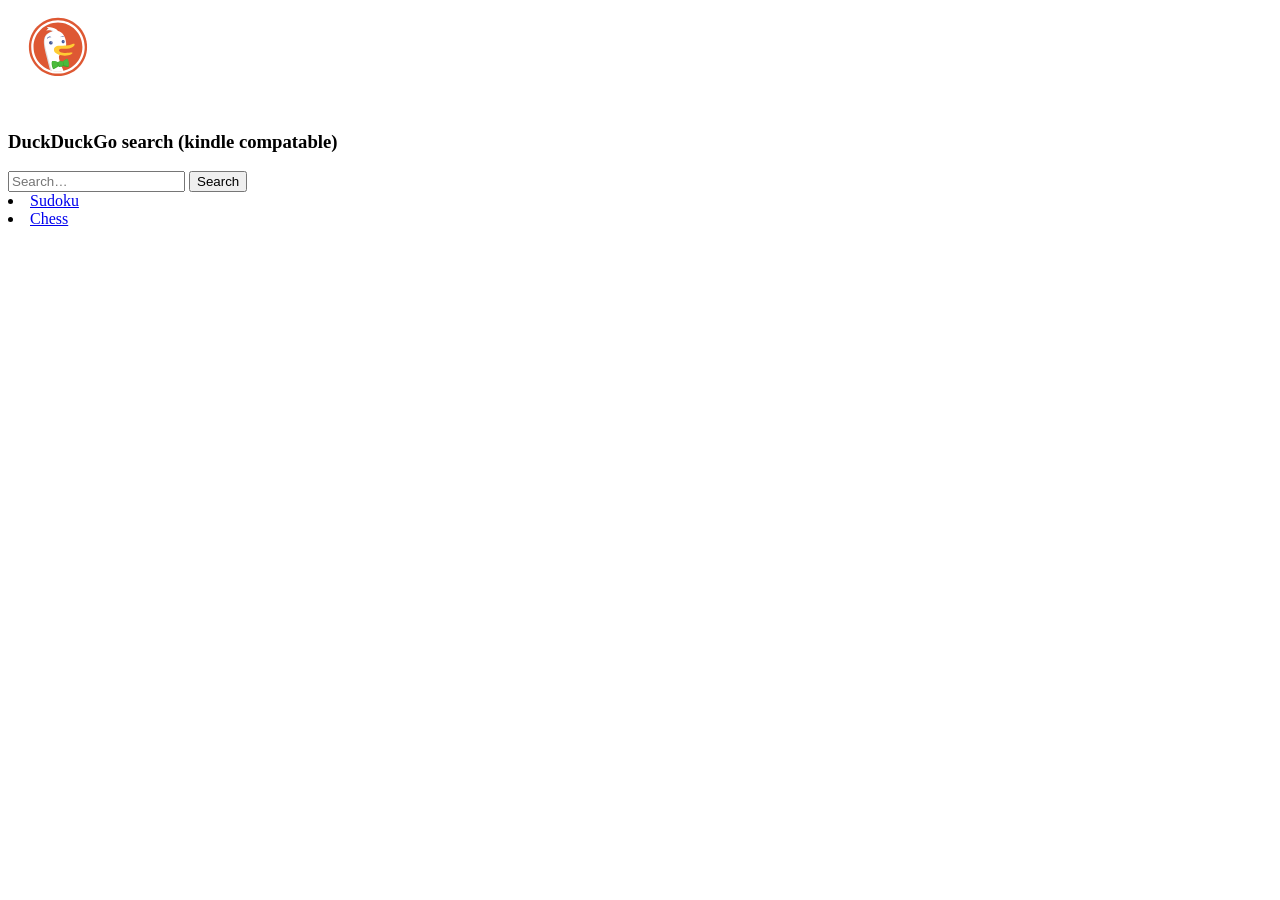
<file: index.html>
<!DOCTYPE html>
<head>
<link rel="stylesheet" href="styles.css">
</head>
<html>
<img src="Ddglogo.svg" alt="DDG Logo">
<h3>DuckDuckGo search (kindle compatable)</h3>
<form method="get" id="ddgSearch" action="https://duckduckgo.com/">
    <input type="hidden" name="sites" value=""/>
    <input type="hidden" name="k7" value="#ffffff"/>
    <input type="hidden" name="k8" value="#222222"/>
    <input type="hidden" name="k9" value="#00278e"/>
    <input type="hidden" name="kx" value="#20692b"/>
    <input type="hidden" name="kj" value="#fafafa"/>
    <input type="hidden" name="kt" value="p"/>
    <input type="text" name="q" placeholder="Search…" aria-label="Search  on DuckDuckGo"/>
    <button type="submit">Search</button>
</form>
<li><a href="sudo.html">Sudoku</a></li>
<li><a href="https://mariodurry.github.io/kindle-homebrew-hub/chessforkindle/chess.html">Chess</a></li>
</html>
</file>
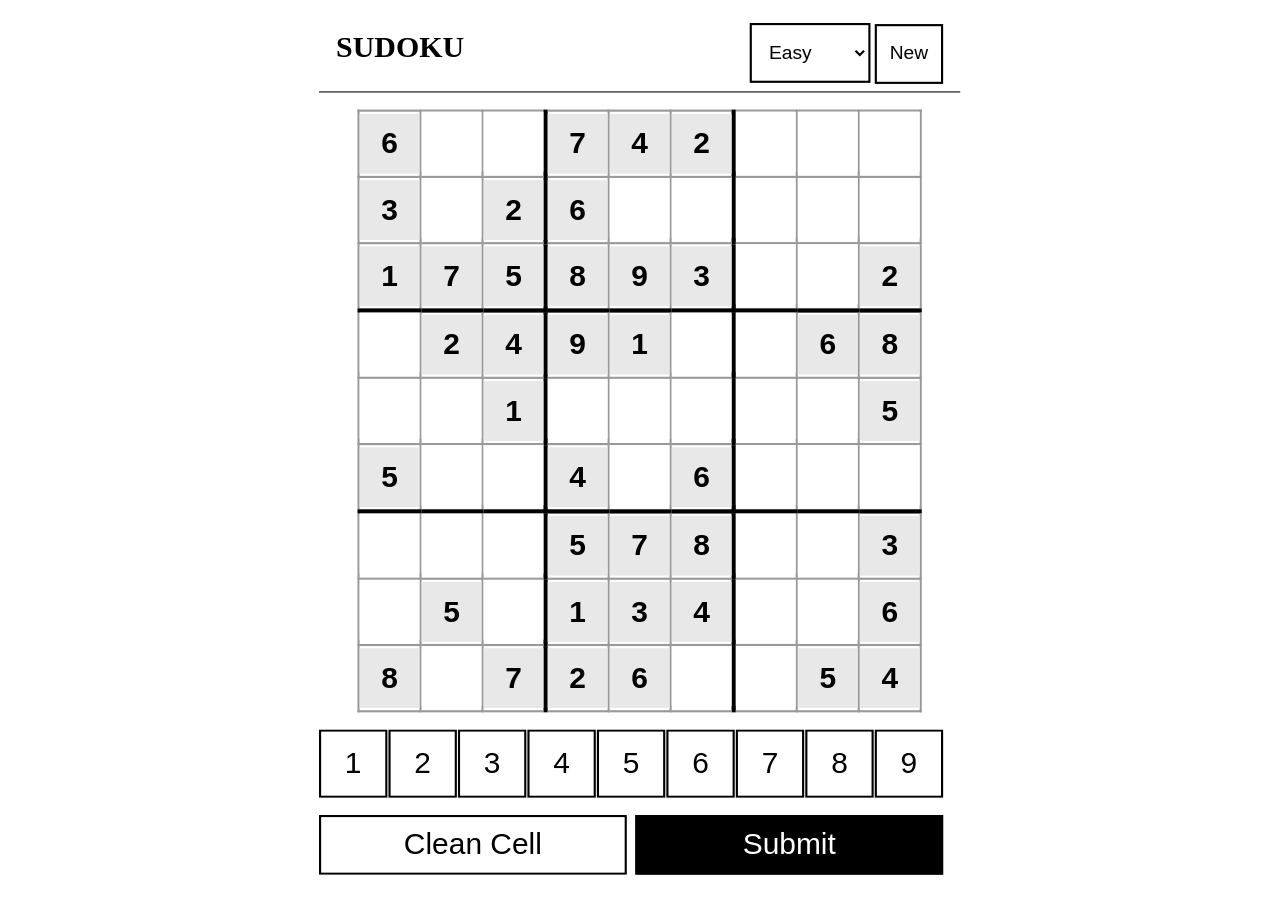
<file: calc.html>
<!DOCTYPE html>
<html lang="en">
<head>
    <meta charset="UTF-8">
    <meta name="viewport" content="width=device-width, initial-scale=1">
    <title>Sudoku</title>
    <style>
        * { margin: 0; padding: 0; }
        html, body { width: 100%; height: 100%; font-family: serif; background: #fff; overflow: hidden; }

        #wrapper { width: 600px; height: 800px; -webkit-transform-origin: 0 0; transform-origin: 0 0; }
        #app { width: 600px; height: 800px; }

        #header { height: 48px; border-bottom: 1px solid #000; padding: 0 16px 16px 16px; margin-bottom: 16px; }
        #header h1 { float: left; font-size: 28px; line-height: 46px; }
        #controls { float: right; }
        select, button { height: 56px; padding: 0 12px; font-size: 18px; border: 2px solid #000; background: #fff; }

        #board { border-collapse: collapse; margin: 0 auto }
        #board td { width: 56px; height: 56px; border: 2px solid #999; text-align: center; vertical-align: middle; }
        #board td.br { border-right: 4px solid #000; }
        #board td.bb { border-bottom: 4px solid #000; }

        .cell { width: 56px; height: 56px; border: none; background: #fff; font-size: 28px; }
        .cell.i { font-weight: bold; background: #e8e8e8; }
        .cell.s { background: #000; color: #fff; }
        .cell.e { background: #000; color: #fff; }

        #numpad { overflow: hidden; border-collapse: collapse; margin: 16px auto 16px auto }
        .num { float: left; width: 64px; height: 64px; border: 2px solid #000; background: #fff; font-size: 28px; margin-right: 1px; }

        #actions { height: 56px; overflow: hidden; }
        #clear-btn, #submit-btn { float: left; width: 288px; height: 56px; font-size: 28px; }
        #clear-btn { margin-right: 8px; }
        #submit-btn { background: #000; color: #fff; }

        #modal { display: none; position: absolute; top: 0; left: 0; width: 600px; height: 800px; background: rgba(255,255,255,0.95); }
        #modal-box { position: absolute; top: 300px; left: 150px; width: 300px; padding: 30px; border: 3px solid #000; background: #fff; text-align: center; }
        #modal h2 { font-size: 24px; margin-bottom: 15px; }
        #play-btn { background: #000; color: #fff; }
    </style>
</head>
<body>
    <div id="wrapper">
    <div id="app">
        <div id="header">
            <h1>SUDOKU</h1>
            <div id="controls">
                <select id="diff"><option value="easy">Easy</option><option value="medium">Medium</option><option value="hard">Hard</option></select>
                <button id="new-btn">New</button>
            </div>
        </div>
        <div id="board-container"><table id="board"><tbody id="tbody"></tbody></table></div>
                <div id="numpad"></div>
        <div id="actions">
            <button id="clear-btn">Clean Cell</button>
            <button id="submit-btn">Submit</button>
        </div>
        <div id="modal"><div id="modal-box"><h2>You Win!</h2><button id="play-btn">Play Again</button></div></div>
    </div>
    </div>
<script>
(function() {
    var CLUES = { easy: 40, medium: 32, hard: 25 };
    var board = [], solution = [], initial = [], sel = null, errorCells = [];

    function shuffle(a) {
        var arr = a.slice(), i, j, t;
        for (i = arr.length - 1; i > 0; i--) {
            j = Math.floor(Math.random() * (i + 1));
            t = arr[i]; arr[i] = arr[j]; arr[j] = t;
        }
        return arr;
    }

    function valid(b, r, c, n) {
        var i, br, bc;
        for (i = 0; i < 9; i++) if (b[r][i] === n || b[i][c] === n) return false;
        br = Math.floor(r / 3) * 3; bc = Math.floor(c / 3) * 3;
        for (i = 0; i < 9; i++) if (b[br + Math.floor(i / 3)][bc + i % 3] === n) return false;
        return true;
    }

    function solve(b) {
        var r, c, nums, i, n;
        for (r = 0; r < 9; r++) {
            for (c = 0; c < 9; c++) {
                if (!b[r][c]) {
                    nums = shuffle([1,2,3,4,5,6,7,8,9]);
                    for (i = 0; i < 9; i++) {
                        n = nums[i];
                        if (valid(b, r, c, n)) {
                            b[r][c] = n;
                            if (solve(b)) return true;
                            b[r][c] = 0;
                        }
                    }
                    return false;
                }
            }
        }
        return true;
    }

    function generate(diff) {
        var r, c, pos, i, p;
        solution = []; initial = []; board = [];
        for (r = 0; r < 9; r++) { solution.push([0,0,0,0,0,0,0,0,0]); }
        solve(solution);
        for (r = 0; r < 9; r++) {
            board.push(solution[r].slice());
            initial.push([1,1,1,1,1,1,1,1,1]);
        }
        pos = shuffle([0,1,2,3,4,5,6,7,8,9,10,11,12,13,14,15,16,17,18,19,20,21,22,23,24,25,26,27,28,29,30,31,32,33,34,35,36,37,38,39,40,41,42,43,44,45,46,47,48,49,50,51,52,53,54,55,56,57,58,59,60,61,62,63,64,65,66,67,68,69,70,71,72,73,74,75,76,77,78,79,80]);
        for (i = 0; i < 81 - CLUES[diff]; i++) {
            p = pos[i]; r = Math.floor(p / 9); c = p % 9;
            board[r][c] = 0; initial[r][c] = 0;
        }
    }

    function isErrorCell(r, c) {
        for (var i = 0; i < errorCells.length; i++) {
            if (errorCells[i][0] === r && errorCells[i][1] === c) return true;
        }
        return false;
    }

    function render() {
        var html = '', r, c, v, cls, tdcls;
        for (r = 0; r < 9; r++) {
            html += '<tr>';
            for (c = 0; c < 9; c++) {
                v = board[r][c];
                cls = 'cell';
                if (initial[r][c]) cls += ' i';
                if (sel && sel[0] === r && sel[1] === c) cls += ' s';
                else if (isErrorCell(r, c)) cls += ' e';
                tdcls = '';
                if (c === 2 || c === 5) tdcls += ' br';
                if (r === 2 || r === 5) tdcls += ' bb';
                html += '<td class="' + tdcls + '"><button class="' + cls + '" data-r="' + r + '" data-c="' + c + '">' + (v || '') + '</button></td>';
            }
            html += '</tr>';
        }
        document.getElementById('tbody').innerHTML = html;
        var cells = document.getElementsByClassName('cell');
        for (var i = 0; i < cells.length; i++) {
            cells[i].onclick = cellClick;
        }
    }

    function cellClick(e) {
        var btn = e.target || e.srcElement;
        sel = [parseInt(btn.getAttribute('data-r'), 10), parseInt(btn.getAttribute('data-c'), 10)];
        errorCells = [];
        showError(false);
        render();
    }

    function numClick(e) {
        var btn = e.target || e.srcElement;
        var n = parseInt(btn.getAttribute('data-n'), 10);
        if (!sel || initial[sel[0]][sel[1]]) return;
        board[sel[0]][sel[1]] = n;
        render(); save();
    }

    function save() {
        try { localStorage.setItem('sudoku', JSON.stringify({ board: board, solution: solution, initial: initial, diff: document.getElementById('diff').value })); } catch(e) {}
    }

    function load() {
        try {
            var d = JSON.parse(localStorage.getItem('sudoku'));
            if (d && d.board) { board = d.board; solution = d.solution; initial = d.initial; document.getElementById('diff').value = d.diff || 'easy'; return true; }
        } catch(e) {}
        return false;
    }

    var errorTimeout = null;
    var ERROR_DISPLAY_TIME = 2000;

    function showError(hasError) {
        if (errorTimeout) {
            clearTimeout(errorTimeout);
            errorTimeout = null;
        }
        if (hasError) {
            errorTimeout = setTimeout(function() {
                errorCells = [];
                render();
                errorTimeout = null;
            }, ERROR_DISPLAY_TIME);
        }
    }

    function submit() {
        var r, c, v, i, empty = 0;
        var errorSet = {};

        function addError(row, col) {
            errorSet[row + ',' + col] = [row, col];
        }

        // Submit rows
        for (r = 0; r < 9; r++) {
            var rowCount = {};
            for (c = 0; c < 9; c++) {
                v = board[r][c];
                if (!v) { empty++; continue; }
                if (!rowCount[v]) rowCount[v] = [];
                rowCount[v].push(c);
            }
            for (v in rowCount) {
                if (rowCount[v].length > 1) {
                    for (i = 0; i < rowCount[v].length; i++) {
                        addError(r, rowCount[v][i]);
                    }
                }
            }
        }

        // Submit columns
        for (c = 0; c < 9; c++) {
            var colCount = {};
            for (r = 0; r < 9; r++) {
                v = board[r][c];
                if (!v) continue;
                if (!colCount[v]) colCount[v] = [];
                colCount[v].push(r);
            }
            for (v in colCount) {
                if (colCount[v].length > 1) {
                    for (i = 0; i < colCount[v].length; i++) {
                        addError(colCount[v][i], c);
                    }
                }
            }
        }

        // Submit 3x3 boxes
        for (var boxR = 0; boxR < 3; boxR++) {
            for (var boxC = 0; boxC < 3; boxC++) {
                var boxCount = {};
                var startR = boxR * 3;
                var startC = boxC * 3;
                for (r = startR; r < startR + 3; r++) {
                    for (c = startC; c < startC + 3; c++) {
                        v = board[r][c];
                        if (!v) continue;
                        if (!boxCount[v]) boxCount[v] = [];
                        boxCount[v].push([r, c]);
                    }
                }
                for (v in boxCount) {
                    if (boxCount[v].length > 1) {
                        for (i = 0; i < boxCount[v].length; i++) {
                            addError(boxCount[v][i][0], boxCount[v][i][1]);
                        }
                    }
                }
            }
        }

        // Convert errorSet to array
        var cells = [];
        for (var key in errorSet) {
            cells.push(errorSet[key]);
        }

        return { cells: cells, complete: empty === 0 && cells.length === 0 };
    }

    function scale() {
        var w = document.getElementById('wrapper');
        var vh = window.innerHeight || document.documentElement.clientHeight || 800;
        var vw = window.innerWidth || document.documentElement.clientWidth || 600;
        var s = Math.min(vh / 800, vw / 600) * 0.95;
        w.style.webkitTransform = 'scale(' + s + ')';
        w.style.transform = 'scale(' + s + ')';
        w.style.marginLeft = ((vw - 600 * s) / 2) + 'px';
        w.style.marginTop = ((vh - 800 * s) / 2) + 'px';
    }

    function init() {
        var i, html = '';
        for (i = 1; i <= 9; i++) html += '<button class="num" data-n="' + i + '">' + i + '</button>';
        document.getElementById('numpad').innerHTML = html;
        var nums = document.getElementsByClassName('num');
        for (i = 0; i < nums.length; i++) nums[i].onclick = numClick;

        document.getElementById('clear-btn').onclick = function() {
            if (!sel || initial[sel[0]][sel[1]]) return;
            board[sel[0]][sel[1]] = 0;
            errorCells = [];
            showError(false);
            render(); save();
        };

        document.getElementById('submit-btn').onclick = function() {
            var result = submit();
            errorCells = result.cells;
            showError(result.cells.length > 0);
            render();
            if (result.complete) { document.getElementById('modal').style.display = 'block'; try { localStorage.removeItem('sudoku'); } catch(e) {} }
        };

        document.getElementById('new-btn').onclick = document.getElementById('play-btn').onclick = function() {
            generate(document.getElementById('diff').value);
            sel = null;
            errorCells = [];
            showError(false);
            document.getElementById('modal').style.display = 'none';
            render(); save();
        };

        if (!load()) generate('easy');
        render();
        scale();
        if (window.addEventListener) window.addEventListener('resize', scale);
        else if (window.attachEvent) window.attachEvent('onresize', scale);
    }

    if (document.readyState === 'complete') init();
    else if (document.addEventListener) document.addEventListener('DOMContentLoaded', init);
    else document.attachEvent('onreadystatechange', function() { if (document.readyState === 'complete') init(); });
})();
</script>
</body>
  </html>
</file>
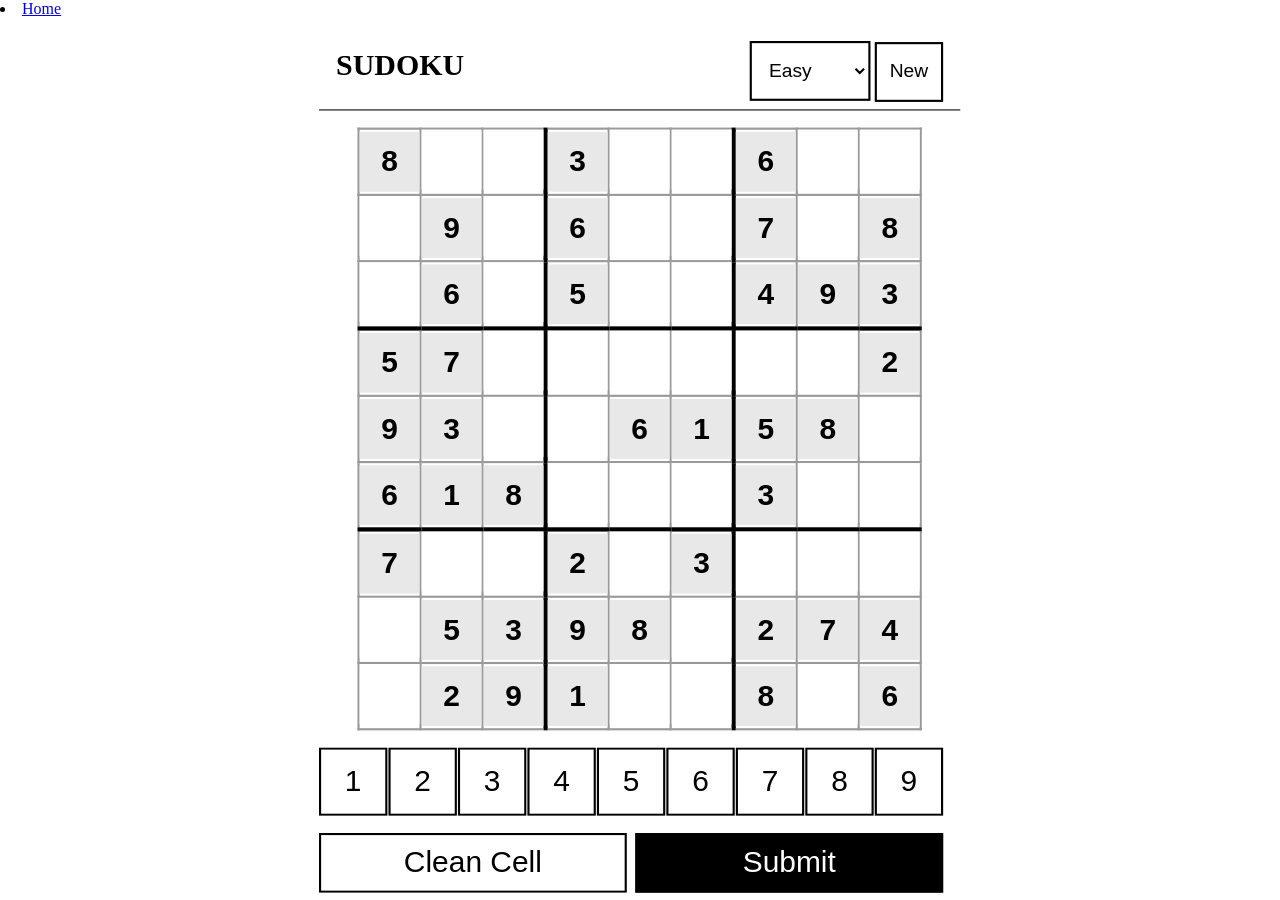
<file: sudo.html>
<!DOCTYPE html>
<html lang="en">
<head>
<link rel="stylesheet" href="styles.css">
<li><a href="index.html">Home</a></li>

    </div>
    </div>
    <meta charset="UTF-8">
    <meta name="viewport" content="width=device-width, initial-scale=1">
    <title>Sudoku</title>
    <style>
        * { margin: 0; padding: 0; }
        html, body { width: 100%; height: 100%; font-family: serif; background: #fff; overflow: hidden; }

        #wrapper { width: 600px; height: 800px; -webkit-transform-origin: 0 0; transform-origin: 0 0; }
        #app { width: 600px; height: 800px; }

        #header { height: 48px; border-bottom: 1px solid #000; padding: 0 16px 16px 16px; margin-bottom: 16px; }
        #header h1 { float: left; font-size: 28px; line-height: 46px; }
        #controls { float: right; }
        select, button { height: 56px; padding: 0 12px; font-size: 18px; border: 2px solid #000; background: #fff; }

        #board { border-collapse: collapse; margin: 0 auto }
        #board td { width: 56px; height: 56px; border: 2px solid #999; text-align: center; vertical-align: middle; }
        #board td.br { border-right: 4px solid #000; }
        #board td.bb { border-bottom: 4px solid #000; }

        .cell { width: 56px; height: 56px; border: none; background: #fff; font-size: 28px; }
        .cell.i { font-weight: bold; background: #e8e8e8; }
        .cell.s { background: #000; color: #fff; }
        .cell.e { background: #000; color: #fff; }

        #numpad { overflow: hidden; border-collapse: collapse; margin: 16px auto 16px auto }
        .num { float: left; width: 64px; height: 64px; border: 2px solid #000; background: #fff; font-size: 28px; margin-right: 1px; }

        #actions { height: 56px; overflow: hidden; }
        #clear-btn, #submit-btn { float: left; width: 288px; height: 56px; font-size: 28px; }
        #clear-btn { margin-right: 8px; }
        #submit-btn { background: #000; color: #fff; }

        #modal { display: none; position: absolute; top: 0; left: 0; width: 600px; height: 800px; background: rgba(255,255,255,0.95); }
        #modal-box { position: absolute; top: 300px; left: 150px; width: 300px; padding: 30px; border: 3px solid #000; background: #fff; text-align: center; }
        #modal h2 { font-size: 24px; margin-bottom: 15px; }
        #play-btn { background: #000; color: #fff; }
    </style>
</head>
<body>
    <div id="wrapper">
    <div id="app">
        <div id="header">
            <h1>SUDOKU</h1>
            <div id="controls">
                <select id="diff"><option value="easy">Easy</option><option value="medium">Medium</option><option value="hard">Hard</option></select>
                <button id="new-btn">New</button>
            </div>
        </div>
        <div id="board-container"><table id="board"><tbody id="tbody"></tbody></table></div>
                <div id="numpad"></div>
        <div id="actions">
            <button id="clear-btn">Clean Cell</button>
            <button id="submit-btn">Submit</button>
        </div>
        <div id="modal"><div id="modal-box"><h2>You Win!</h2><button id="play-btn">Play Again</button></div></div>
    </div>
    </div>
<script>
(function() {
    var CLUES = { easy: 40, medium: 32, hard: 25 };
    var board = [], solution = [], initial = [], sel = null, errorCells = [];

    function shuffle(a) {
        var arr = a.slice(), i, j, t;
        for (i = arr.length - 1; i > 0; i--) {
            j = Math.floor(Math.random() * (i + 1));
            t = arr[i]; arr[i] = arr[j]; arr[j] = t;
        }
        return arr;
    }

    function valid(b, r, c, n) {
        var i, br, bc;
        for (i = 0; i < 9; i++) if (b[r][i] === n || b[i][c] === n) return false;
        br = Math.floor(r / 3) * 3; bc = Math.floor(c / 3) * 3;
        for (i = 0; i < 9; i++) if (b[br + Math.floor(i / 3)][bc + i % 3] === n) return false;
        return true;
    }

    function solve(b) {
        var r, c, nums, i, n;
        for (r = 0; r < 9; r++) {
            for (c = 0; c < 9; c++) {
                if (!b[r][c]) {
                    nums = shuffle([1,2,3,4,5,6,7,8,9]);
                    for (i = 0; i < 9; i++) {
                        n = nums[i];
                        if (valid(b, r, c, n)) {
                            b[r][c] = n;
                            if (solve(b)) return true;
                            b[r][c] = 0;
                        }
                    }
                    return false;
                }
            }
        }
        return true;
    }

    function generate(diff) {
        var r, c, pos, i, p;
        solution = []; initial = []; board = [];
        for (r = 0; r < 9; r++) { solution.push([0,0,0,0,0,0,0,0,0]); }
        solve(solution);
        for (r = 0; r < 9; r++) {
            board.push(solution[r].slice());
            initial.push([1,1,1,1,1,1,1,1,1]);
        }
        pos = shuffle([0,1,2,3,4,5,6,7,8,9,10,11,12,13,14,15,16,17,18,19,20,21,22,23,24,25,26,27,28,29,30,31,32,33,34,35,36,37,38,39,40,41,42,43,44,45,46,47,48,49,50,51,52,53,54,55,56,57,58,59,60,61,62,63,64,65,66,67,68,69,70,71,72,73,74,75,76,77,78,79,80]);
        for (i = 0; i < 81 - CLUES[diff]; i++) {
            p = pos[i]; r = Math.floor(p / 9); c = p % 9;
            board[r][c] = 0; initial[r][c] = 0;
        }
    }

    function isErrorCell(r, c) {
        for (var i = 0; i < errorCells.length; i++) {
            if (errorCells[i][0] === r && errorCells[i][1] === c) return true;
        }
        return false;
    }

    function render() {
        var html = '', r, c, v, cls, tdcls;
        for (r = 0; r < 9; r++) {
            html += '<tr>';
            for (c = 0; c < 9; c++) {
                v = board[r][c];
                cls = 'cell';
                if (initial[r][c]) cls += ' i';
                if (sel && sel[0] === r && sel[1] === c) cls += ' s';
                else if (isErrorCell(r, c)) cls += ' e';
                tdcls = '';
                if (c === 2 || c === 5) tdcls += ' br';
                if (r === 2 || r === 5) tdcls += ' bb';
                html += '<td class="' + tdcls + '"><button class="' + cls + '" data-r="' + r + '" data-c="' + c + '">' + (v || '') + '</button></td>';
            }
            html += '</tr>';
        }
        document.getElementById('tbody').innerHTML = html;
        var cells = document.getElementsByClassName('cell');
        for (var i = 0; i < cells.length; i++) {
            cells[i].onclick = cellClick;
        }
    }

    function cellClick(e) {
        var btn = e.target || e.srcElement;
        sel = [parseInt(btn.getAttribute('data-r'), 10), parseInt(btn.getAttribute('data-c'), 10)];
        errorCells = [];
        showError(false);
        render();
    }

    function numClick(e) {
        var btn = e.target || e.srcElement;
        var n = parseInt(btn.getAttribute('data-n'), 10);
        if (!sel || initial[sel[0]][sel[1]]) return;
        board[sel[0]][sel[1]] = n;
        render(); save();
    }

    function save() {
        try { localStorage.setItem('sudoku', JSON.stringify({ board: board, solution: solution, initial: initial, diff: document.getElementById('diff').value })); } catch(e) {}
    }

    function load() {
        try {
            var d = JSON.parse(localStorage.getItem('sudoku'));
            if (d && d.board) { board = d.board; solution = d.solution; initial = d.initial; document.getElementById('diff').value = d.diff || 'easy'; return true; }
        } catch(e) {}
        return false;
    }

    var errorTimeout = null;
    var ERROR_DISPLAY_TIME = 2000;

    function showError(hasError) {
        if (errorTimeout) {
            clearTimeout(errorTimeout);
            errorTimeout = null;
        }
        if (hasError) {
            errorTimeout = setTimeout(function() {
                errorCells = [];
                render();
                errorTimeout = null;
            }, ERROR_DISPLAY_TIME);
        }
    }

    function submit() {
        var r, c, v, i, empty = 0;
        var errorSet = {};

        function addError(row, col) {
            errorSet[row + ',' + col] = [row, col];
        }

        // Submit rows
        for (r = 0; r < 9; r++) {
            var rowCount = {};
            for (c = 0; c < 9; c++) {
                v = board[r][c];
                if (!v) { empty++; continue; }
                if (!rowCount[v]) rowCount[v] = [];
                rowCount[v].push(c);
            }
            for (v in rowCount) {
                if (rowCount[v].length > 1) {
                    for (i = 0; i < rowCount[v].length; i++) {
                        addError(r, rowCount[v][i]);
                    }
                }
            }
        }

        // Submit columns
        for (c = 0; c < 9; c++) {
            var colCount = {};
            for (r = 0; r < 9; r++) {
                v = board[r][c];
                if (!v) continue;
                if (!colCount[v]) colCount[v] = [];
                colCount[v].push(r);
            }
            for (v in colCount) {
                if (colCount[v].length > 1) {
                    for (i = 0; i < colCount[v].length; i++) {
                        addError(colCount[v][i], c);
                    }
                }
            }
        }

        // Submit 3x3 boxes
        for (var boxR = 0; boxR < 3; boxR++) {
            for (var boxC = 0; boxC < 3; boxC++) {
                var boxCount = {};
                var startR = boxR * 3;
                var startC = boxC * 3;
                for (r = startR; r < startR + 3; r++) {
                    for (c = startC; c < startC + 3; c++) {
                        v = board[r][c];
                        if (!v) continue;
                        if (!boxCount[v]) boxCount[v] = [];
                        boxCount[v].push([r, c]);
                    }
                }
                for (v in boxCount) {
                    if (boxCount[v].length > 1) {
                        for (i = 0; i < boxCount[v].length; i++) {
                            addError(boxCount[v][i][0], boxCount[v][i][1]);
                        }
                    }
                }
            }
        }

        // Convert errorSet to array
        var cells = [];
        for (var key in errorSet) {
            cells.push(errorSet[key]);
        }

        return { cells: cells, complete: empty === 0 && cells.length === 0 };
    }

    function scale() {
        var w = document.getElementById('wrapper');
        var vh = window.innerHeight || document.documentElement.clientHeight || 800;
        var vw = window.innerWidth || document.documentElement.clientWidth || 600;
        var s = Math.min(vh / 800, vw / 600) * 0.95;
        w.style.webkitTransform = 'scale(' + s + ')';
        w.style.transform = 'scale(' + s + ')';
        w.style.marginLeft = ((vw - 600 * s) / 2) + 'px';
        w.style.marginTop = ((vh - 800 * s) / 2) + 'px';
    }

    function init() {
        var i, html = '';
        for (i = 1; i <= 9; i++) html += '<button class="num" data-n="' + i + '">' + i + '</button>';
        document.getElementById('numpad').innerHTML = html;
        var nums = document.getElementsByClassName('num');
        for (i = 0; i < nums.length; i++) nums[i].onclick = numClick;

        document.getElementById('clear-btn').onclick = function() {
            if (!sel || initial[sel[0]][sel[1]]) return;
            board[sel[0]][sel[1]] = 0;
            errorCells = [];
            showError(false);
            render(); save();
        };

        document.getElementById('submit-btn').onclick = function() {
            var result = submit();
            errorCells = result.cells;
            showError(result.cells.length > 0);
            render();
            if (result.complete) { document.getElementById('modal').style.display = 'block'; try { localStorage.removeItem('sudoku'); } catch(e) {} }
        };

        document.getElementById('new-btn').onclick = document.getElementById('play-btn').onclick = function() {
            generate(document.getElementById('diff').value);
            sel = null;
            errorCells = [];
            showError(false);
            document.getElementById('modal').style.display = 'none';
            render(); save();
        };

        if (!load()) generate('easy');
        render();
        scale();
        if (window.addEventListener) window.addEventListener('resize', scale);
        else if (window.attachEvent) window.attachEvent('onresize', scale);
    }

    if (document.readyState === 'complete') init();
    else if (document.addEventListener) document.addEventListener('DOMContentLoaded', init);
    else document.attachEvent('onreadystatechange', function() { if (document.readyState === 'complete') init(); });
})();
</script>
</body>
  </html>
</file>
<file: styles.css>
.main {

    margin-top: 100px;    

}



.avatar{

    display: block;

    width: 300px;

    margin-bottom: 20px;

    margin-left: auto;

    margin-right: auto;

}



.search-input{

    display: block;

    width: 400px;

    margin-left: auto;

    margin-right: auto;

    line-height: 24px;

    padding-top: 10px;

    padding-bottom: 10px;

    padding-left: 30px;

    padding-right: 30px;

    border: 1px solid #dfe1e5;

    border-radius: 24px;



}



.btn-wrapper {

    display: flex;

    justify-content: center;

}

.btn{

    margin-left: 4px;

    margin-right: 4px;

    margin-top: 30px;

    background: #dfe1e5;

    border: none;

    padding-top: 8px;

    padding-bottom: 8px;

    padding-left: 16px;

    padding-right: 16px;

    border-radius: 4px;

    font-size: 14px;

    

}

ul {
list-style-type: none;
}
.topnav {
  background-color: #ffffff;
  overflow: hidden;
/* Style the links inside the navigation bar */
.topnav a {
  float: center;
  color: black;
  text-align: center;
  padding: 14px 16px;
  text-decoration: none;
  font-size: 17px;
}
/* Add a color to the active/current link */
.topnav a.active {
  background-color: #04AA6D;
  color: white;
}
</file>
